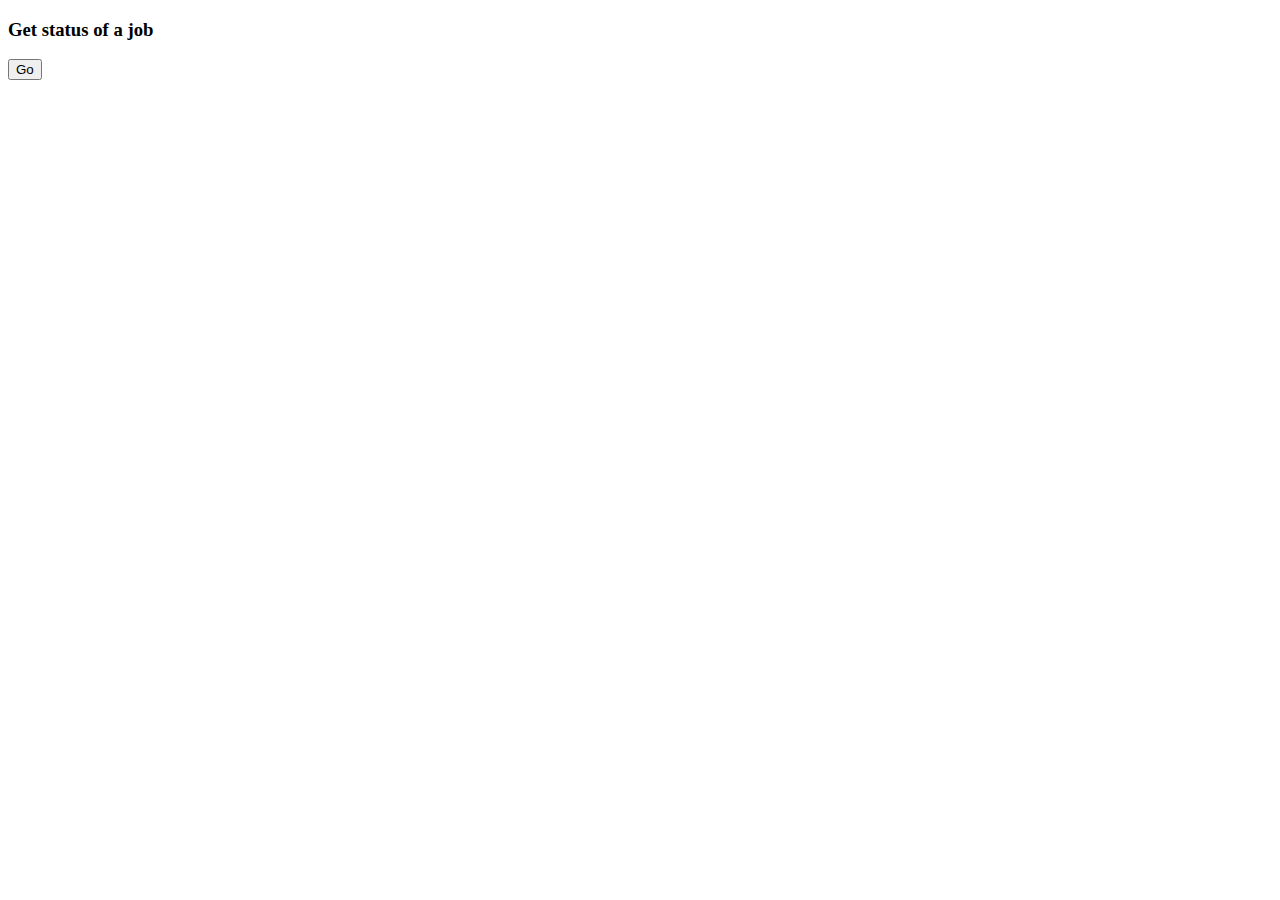
<file: source/master_server/get.html>
<!DOCTYPE html>
<html>
<head>
<script>
function createCORSRequest(method, url) {
  var xhr = new XMLHttpRequest();
  if ("withCredentials" in xhr) {
    // XHR for Chrome/Firefox/Opera/Safari.
    xhr.open(method, url, true);
  } else if (typeof XDomainRequest != "undefined") {
    // XDomainRequest for IE.
    xhr = new XDomainRequest();
    xhr.open(method, url);
  } else {
    // CORS not supported.
    xhr = null;
  }
  return xhr;
}


// Make the actual CORS request.
function makeCorsRequest() {
  var url = 'http://localhost:1234/status';
  var xhr = createCORSRequest('GET', url);

  xhr.onload = function() {
    var text = xhr.responseText; //this contains the return value as a stringyfied 'page.html' containing the status of the slave. 
    document.getElementById("myDiv").innerHTML = text; //the 'page.html' is embedded in the inner html of the div.
  };

  xhr.onerror = function() {
    alert('There was an error making the request!');
  };

  xhr.send();
}
</script>
</head>
<body>
<h3>Get status of a job</h3>
<button onclick = "makeCorsRequest()">Go</button>
<div id="myDiv"></div>
</body>
</file>
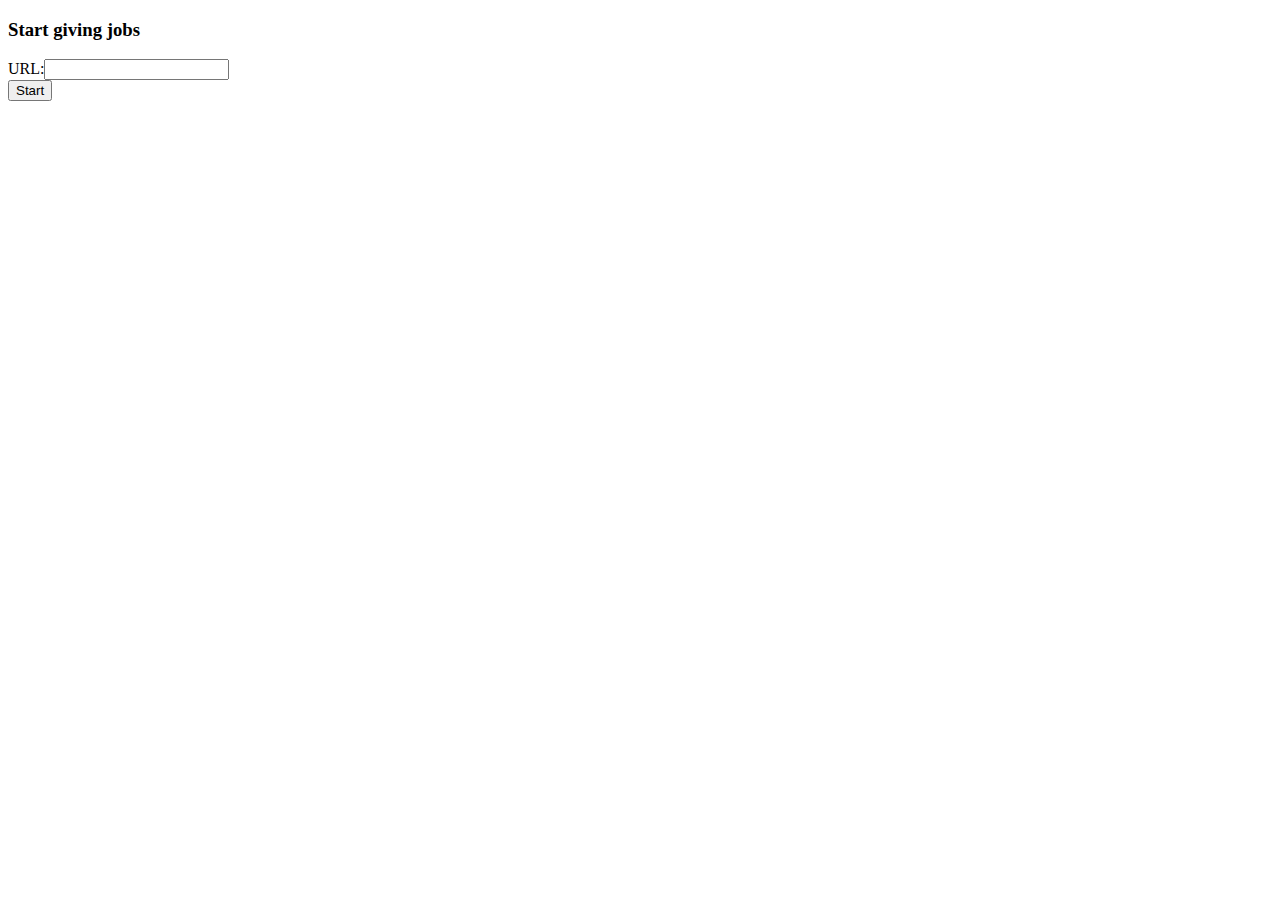
<file: source/master_server/post.html>
<!DOCTYPE html>
<html>
<head>
<script>
function createCORSRequest(method, url) {
  var xhr = new XMLHttpRequest();
  if ("withCredentials" in xhr) {
    xhr.open(method, url, true);
  } else if (typeof XDomainRequest != "undefined") {
    xhr = new XDomainRequest();
    xhr.open(method, url);
  } else {
    xhr = null;
  }
  return xhr;
}


function makeCorsRequest() {
  var url = 'http://localhost:1234/job';
  //var obj = {"url" : "http://localhost:1400"};
  var obj = document.getElementById("job").value;
  var text = JSON.stringify(obj);
  var xhr = createCORSRequest('POST', url);
  if (!xhr) {
    alert('CORS not supported');
    return;
  }

  xhr.onload = function() {
    var text = xhr.responseText;
  };

  xhr.onerror = function() {
    alert('Woops, there was an error making the request.');
  };
  //alert(text);
  xhr.send(text);
  //alert('Job Done');
}
</script>
</head>
<body>
<h3>Start giving jobs</h3>
<form id="form" action="" method="post">
URL:<input id="job" type="text" name="url">
</form>
<button onclick = "makeCorsRequest()">Start</button>
</body>
</file>
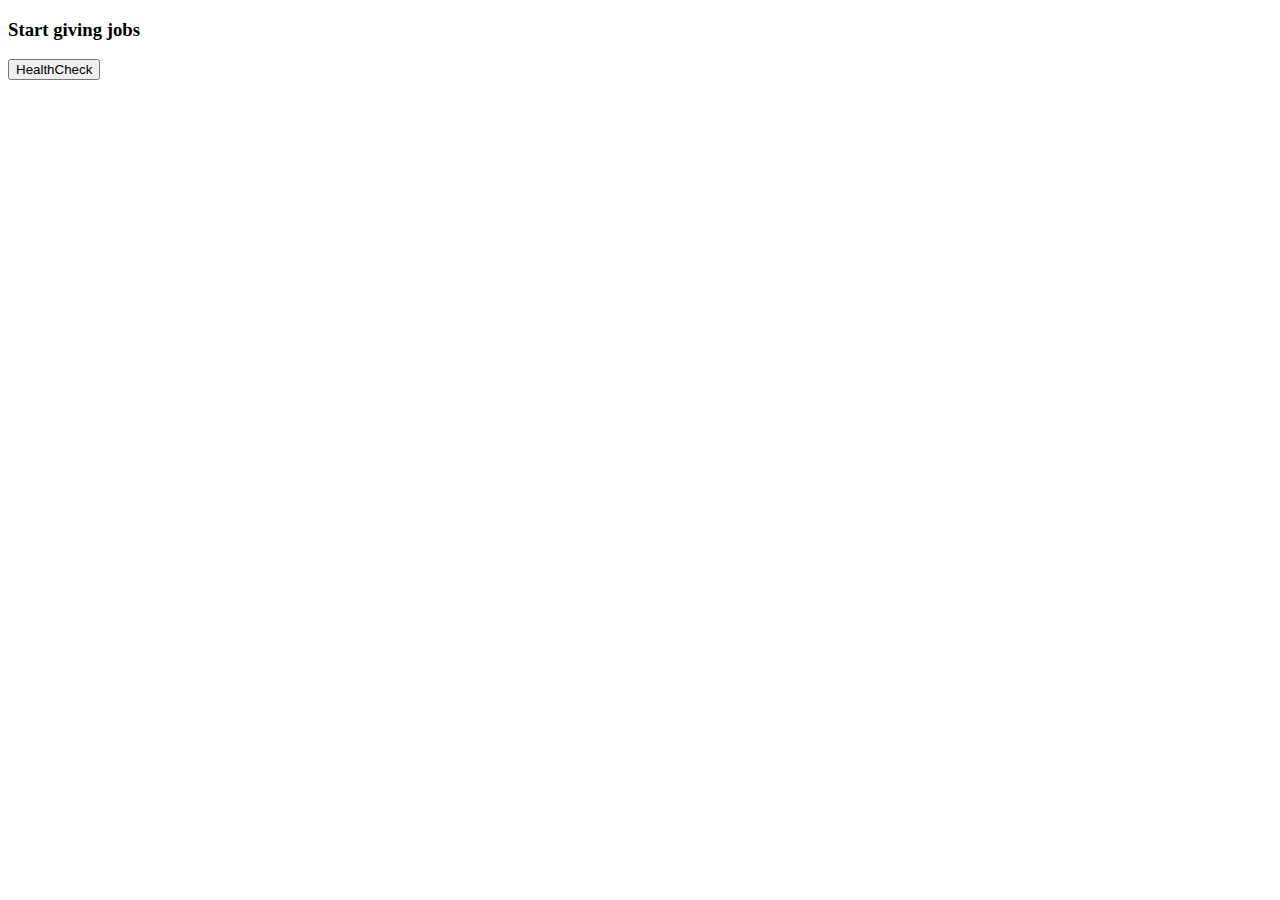
<file: source/UI/health.html>
<!DOCTYPE html>
<html>
<head>
<script>
function createCORSRequest(method, url) {
  var xhr = new XMLHttpRequest();
  if ("withCredentials" in xhr) {
    xhr.open(method, url, true);
  } else if (typeof XDomainRequest != "undefined") {
    xhr = new XDomainRequest();
    xhr.open(method, url);
  } else {
    xhr = null;
  }
  return xhr;
}


function makeCorsRequest() {
  var url = 'http://localhost:1234/healthcheck';
  //var obj = {"url" : "http://localhost:1400"};
  //var obj = document.getElementById("job").value;
  //var num = document.getElementById("num").value;
  //var task = document.getElementById("tasks").value;
  //var obj1 ={url:obj,num_workers:num,num_tasks:task};
  //alert(obj1)
  //var text1 = JSON.stringify(obj1);
  var xhr = createCORSRequest('GET', url);
  if (!xhr) {
    alert('CORS not supported');
    return;
  }

  xhr.onload = function() {
    var text = xhr.responseText;
    document.getElementById("myDiv").innerHTML = text;
  };

  xhr.onerror = function() {
    alert('Woops, there was an error making the request.');
  };
  xhr.send();
  //window.location = "report.html";
}

function myfunc(){
  makeCorsRequest();
  //window.location = "templates/report.html";
}
</script>
</head>
<body>
<h3>Start giving jobs</h3>
<!--<form id="form" action="" method="post">
URL:   <input id="job" type="text" name="url"><br>
No. of workers:<input id="num" type="text" name="nocr"><br>
No. of tasks:<input id="tasks" type="text" name="task">
</form>-->
<button onclick = "myfunc()">HealthCheck</button>
<div id="myDiv"></div>
</body>
</file>
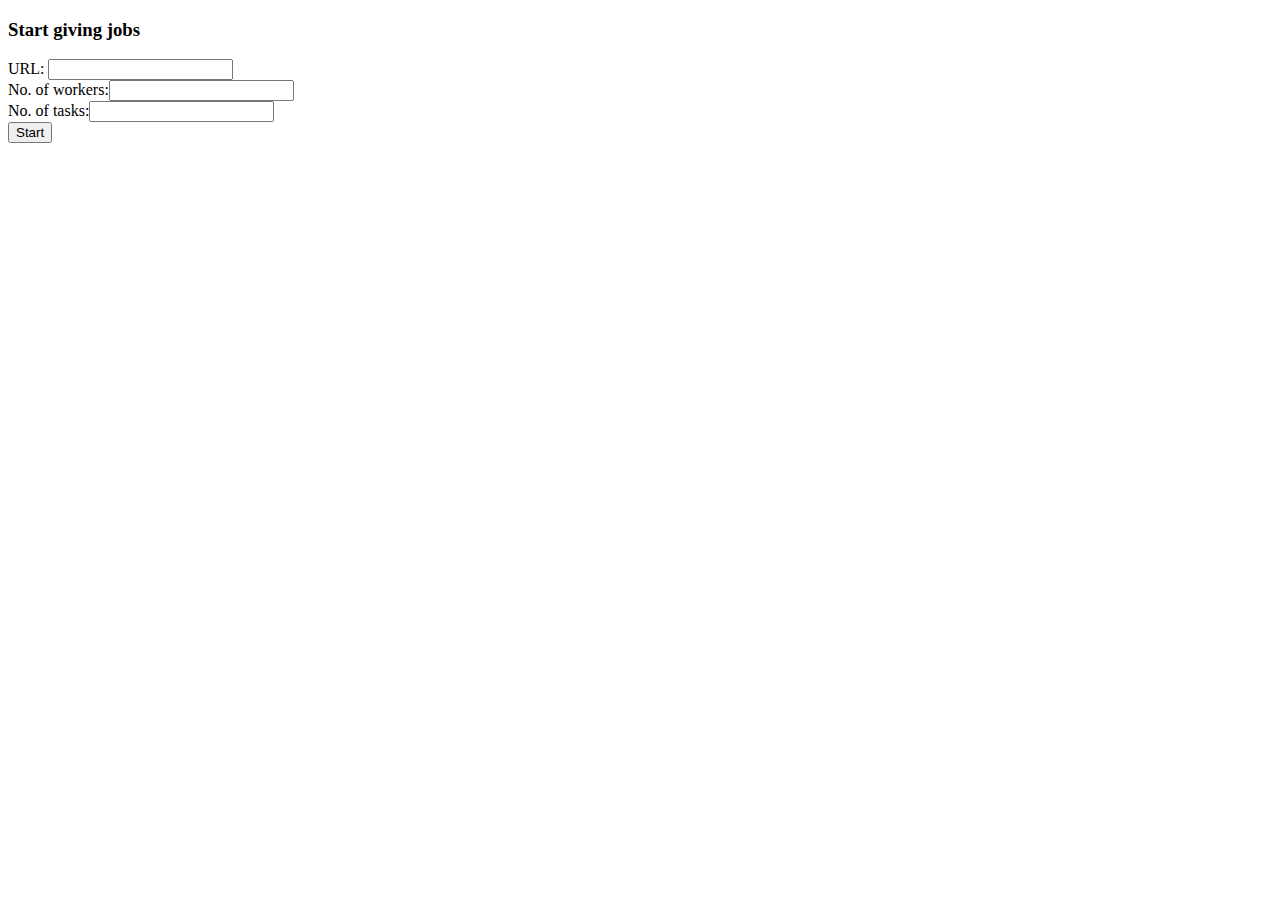
<file: source/UI/post.html>
<!DOCTYPE html>
<html>
<head>
<script>
function createCORSRequest(method, url) {
  var xhr = new XMLHttpRequest();
  if ("withCredentials" in xhr) {
    xhr.open(method, url, true);
  } else if (typeof XDomainRequest != "undefined") {
    xhr = new XDomainRequest();
    xhr.open(method, url);
  } else {
    xhr = null;
  }
  return xhr;
}


function makeCorsRequest() {
  var url = 'http://localhost:1234/job';
  //var obj = {"url" : "http://localhost:1400"};
  var obj = document.getElementById("job").value;
  var num = document.getElementById("num").value;
  var task = document.getElementById("tasks").value;
  var obj1 ={url:obj,num_workers:num,num_tasks:task};
  //alert(obj1)
  var text1 = JSON.stringify(obj1);
  var xhr = createCORSRequest('POST', url);
  if (!xhr) {
    alert('CORS not supported');
    return;
  }

  xhr.onload = function() {
    var text = xhr.responseText;
  };

  xhr.onerror = function() {
    alert('Woops, there was an error making the request.');
  };
  xhr.send(text1);
  //window.location = "report.html";
}

function myfunc(){
  makeCorsRequest();
  //window.location = "templates/report.html";
}
</script>
</head>
<body>
<h3>Start giving jobs</h3>
<form id="form" action="" method="post">
URL:   <input id="job" type="text" name="url"><br>
No. of workers:<input id="num" type="text" name="nocr"><br>
No. of tasks:<input id="tasks" type="text" name="task">
</form>
<button onclick = "myfunc()">Start</button>
</body>
</file>
